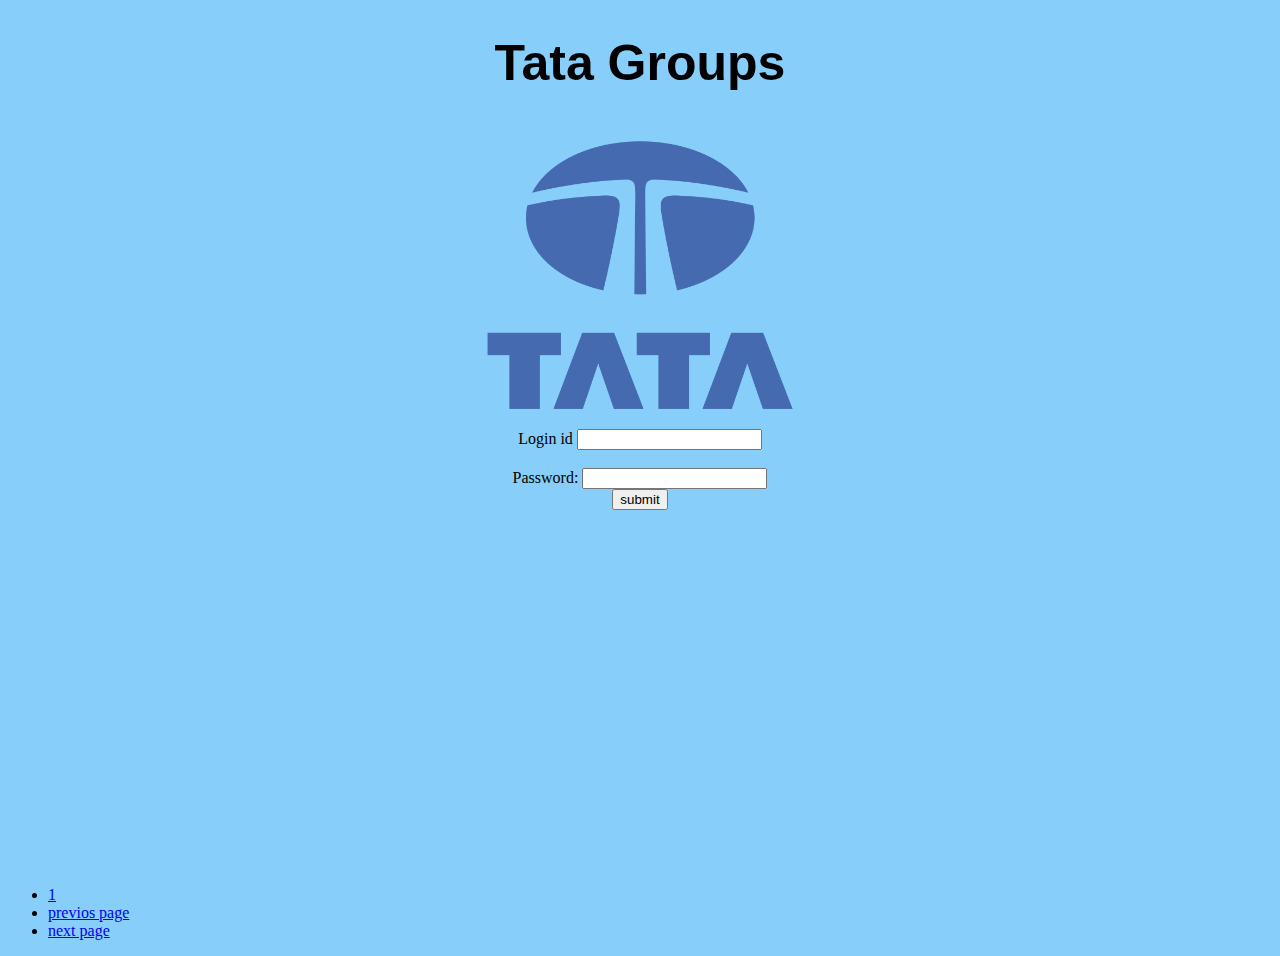
<file: index.html>
<!DOCTYPE html>
<html lang="en">
<head>
  <meta charset="UTF-8">
  <meta name="viewport" content="width=device-width, initial-scale=1.0">
  <meta http-equiv="X-UA-Compatible" content="ie=edge">
  <title>Document</title>
    <link href="https://cdn.jsdelivr.net/npm/bootstrap@5.1.3/dist/css/bootstrap.min.css" rel="stylesheet" integrity="sha384-1BmE4kWBq78iYhFldvKuhfTAU6auU8tT94WrHftjDbrCEXSU1oBoqyl2QvZ6jIW3" crossorigin="anonymous">
  <link rel="stylesheet" href="style.css">
</head>
<body>
  <center>

  <h1>Tata Groups</h1>

  <a href="page1.html"><img src="1.png" alt="" id="m1"></a>
</center>

  <center style="  background-color: 	#87CEFA">
  <form action="">
        Login id <input type="text" name="" id=""><br><br>
        Password: <input type="password" name="" id=""><br>
      <button type="submit" class="btn btn-primary">
        submit
      </button>
   </form>
   </center>




<br><br><br><br><br>
<br><br><br><br><br>
<br><br><br><br><br>
<br><br><br><br><br>

<div class="container continer-fluid ">
    <ul class="pagination justify-content-center">
       <li><a href="page1.html"class="page-link">1</a></li>
       <li><a href="index.html"class="page-link">previos page</a></li>
       <li><a href="page1.html"class="page-link">next page</a></1i>
</ul>
  </div>



  <script src="https://cdn.jsdelivr.net/npm/@popperjs/core@2.10.2/dist/umd/popper.min.js" integrity="sha384-7+zCNj/IqJ95wo16oMtfsKbZ9ccEh31eOz1HGyDuCQ6wgnyJNSYdrPa03rtR1zdB" crossorigin="anonymous"></script>
  <script src="https://cdn.jsdelivr.net/npm/bootstrap@5.1.3/dist/js/bootstrap.min.js" integrity="sha384-QJHtvGhmr9XOIpI6YVutG+2QOK9T+ZnN4kzFN1RtK3zEFEIsxhlmWl5/YESvpZ13" crossorigin="anonymous"></script>


</body>
</html>
</file>
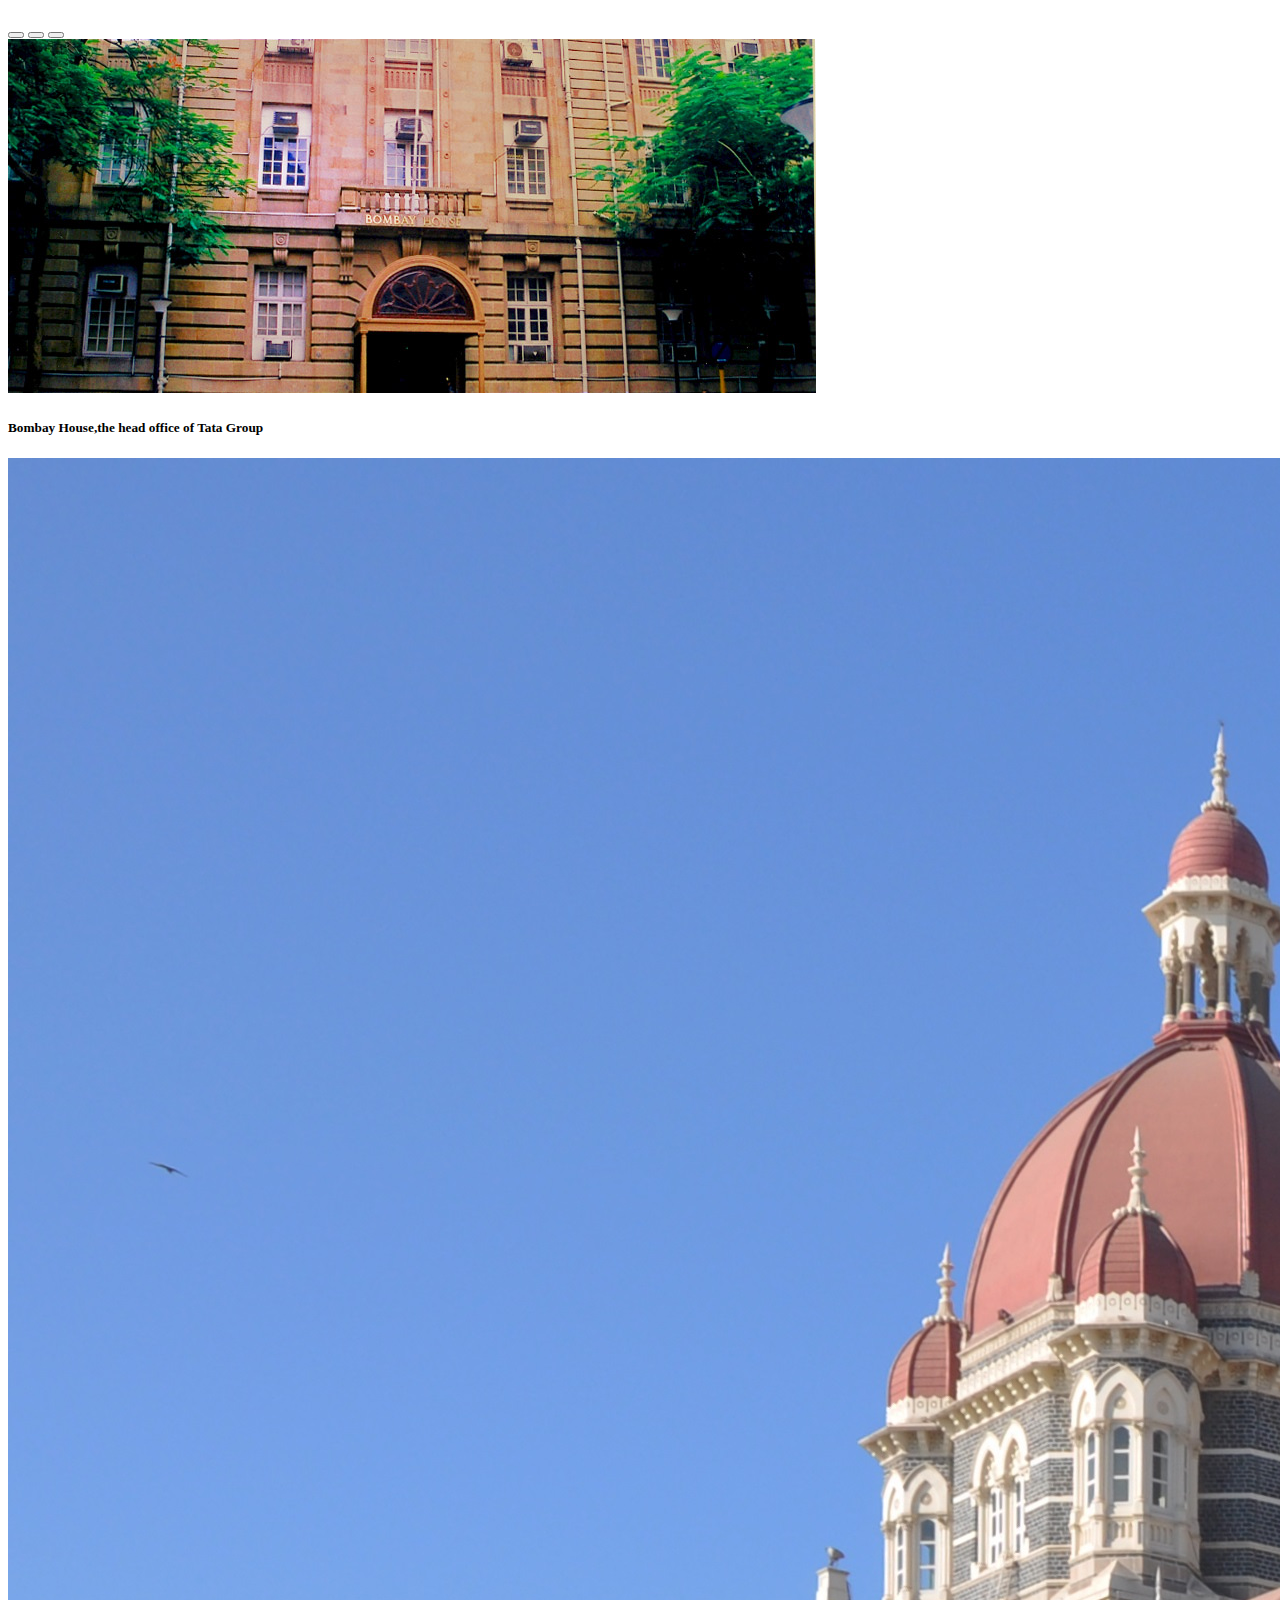
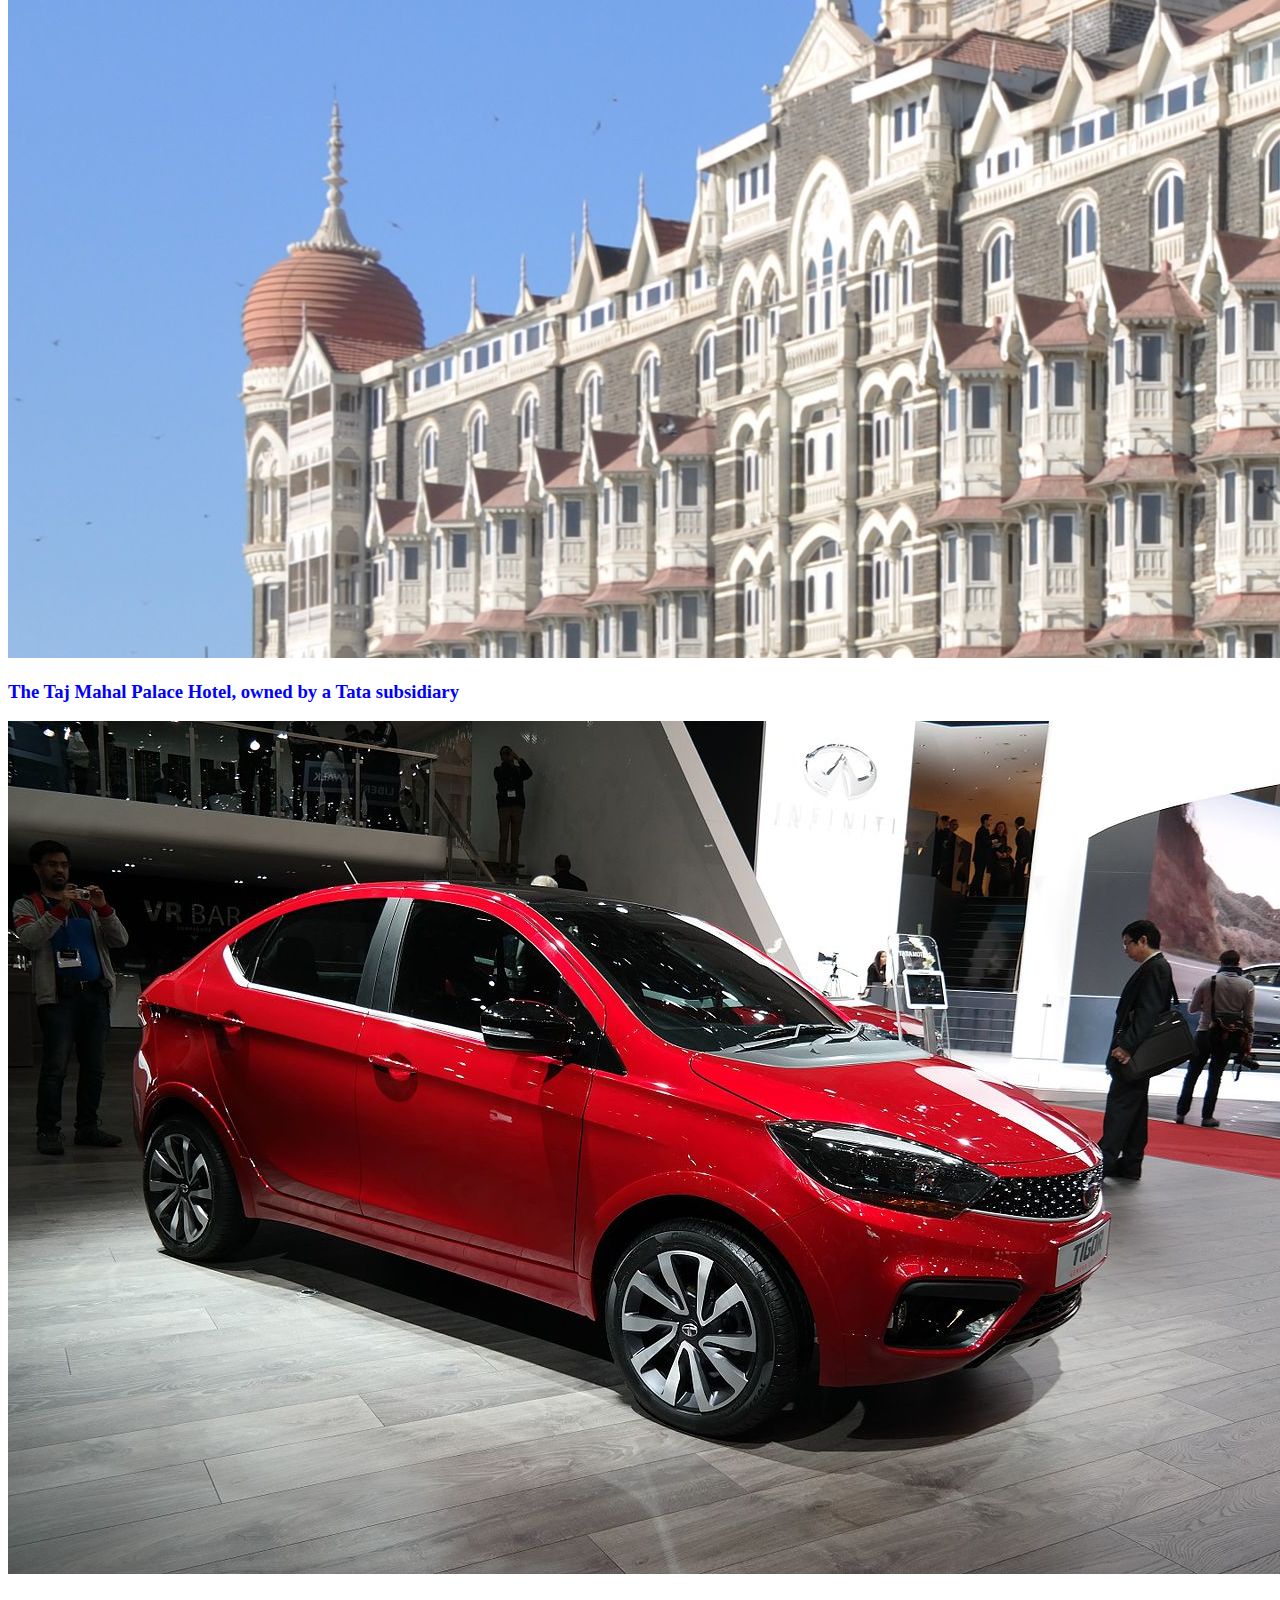
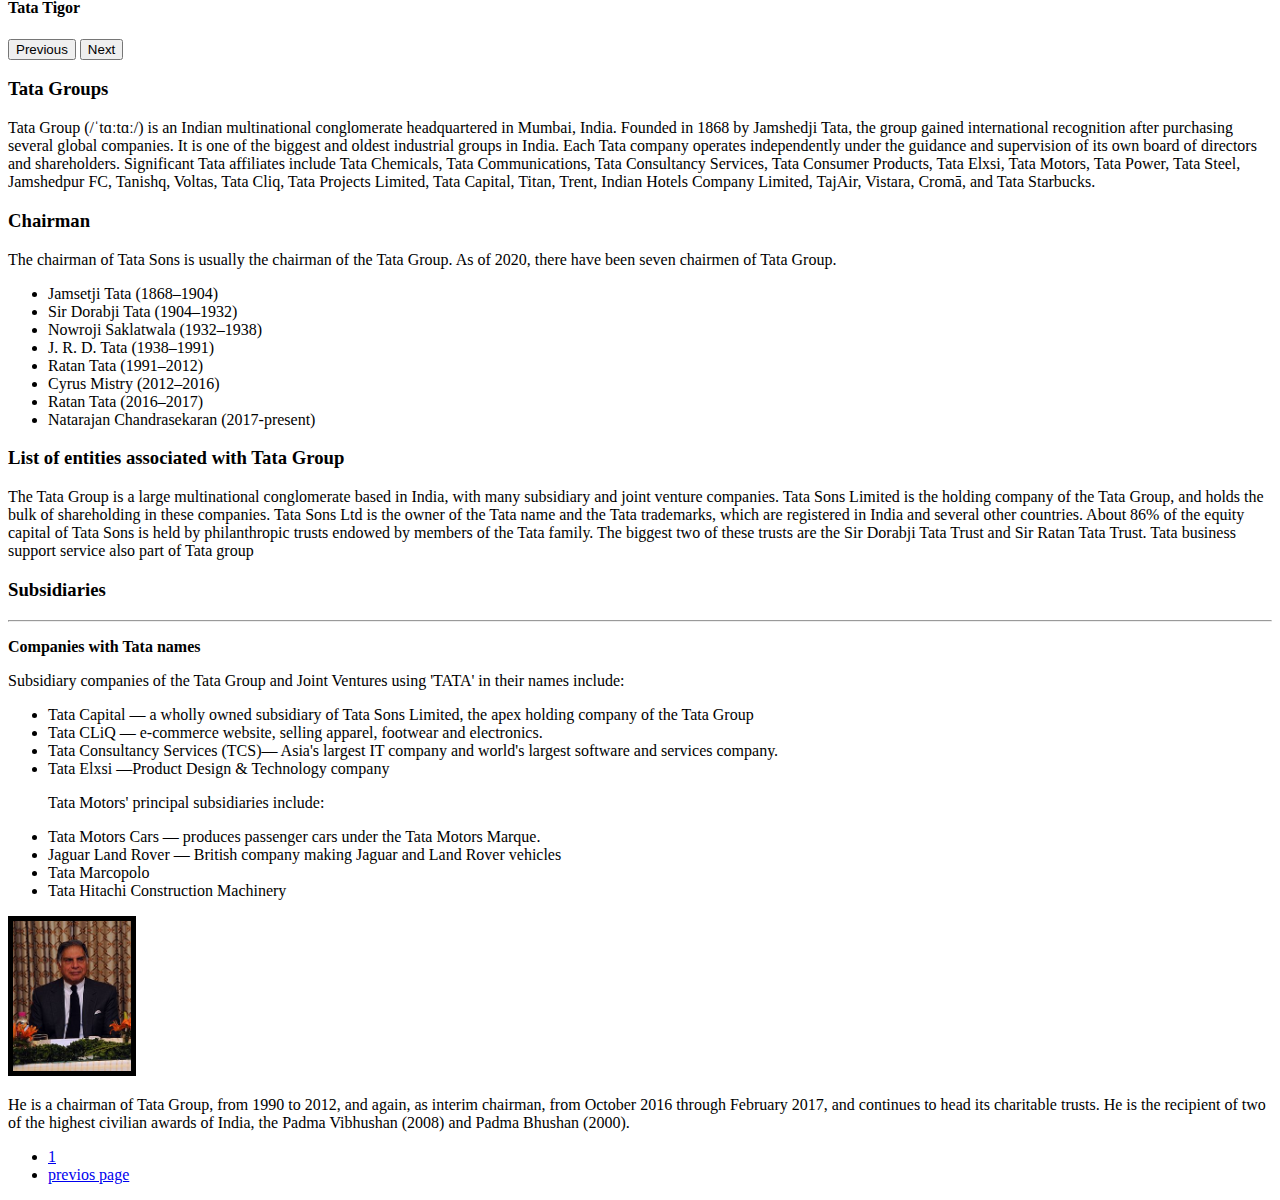
<file: page1.html>
<!DOCTYPE html>
<html lang="en">
<head>
  <meta charset="UTF-8">
  <meta name="viewport" content="width=device-width, initial-scale=1.0">
  <meta http-equiv="X-UA-Compatible" content="ie=edge">
  <title>Document</title>
  <link href="https://cdn.jsdelivr.net/npm/bootstrap@5.1.3/dist/css/bootstrap.min.css" rel="stylesheet" integrity="sha384-1BmE4kWBq78iYhFldvKuhfTAU6auU8tT94WrHftjDbrCEXSU1oBoqyl2QvZ6jIW3" crossorigin="anonymous">
  <link rel="stylesheet" href="new.css">
</head>
<body>
<div class="card container-fluid text-center t1">
  <h1 class="text-success"></h1>
</div>

<div id="carouselExampleCaptions" class="carousel slide" data-bs-ride="carousel">
  <div class="carousel-indicators">
    <button type="button" data-bs-target="#carouselExampleCaptions" data-bs-slide-to="0" class="active" aria-current="true" aria-label="Slide 1"></button>
    <button type="button" data-bs-target="#carouselExampleCaptions" data-bs-slide-to="1" aria-label="Slide 2"></button>
    <button type="button" data-bs-target="#carouselExampleCaptions" data-bs-slide-to="2" aria-label="Slide 3"></button>
  </div>

  <div class="carousel-inner">
    <div class="carousel-item active">
    <a href="https://en.wikipedia.org/wiki/Bombay_House"><img src="2.jpg" class="d-block w-100" alt="..." id="img1"></a>
      <div class="carousel-caption d-none d-md-block">
        <h5><b>Bombay House</b>,the head office of Tata Group</h5>
      </div>
    </div>
    <div class="carousel-item">
      <a href="https://en.wikipedia.org/wiki/Taj_Mahal_Palace_Hotel"><img src="3.jpg" class="d-block w-100" alt="..." id="img2"></a>
      <div class="carousel-caption d-none d-md-block">
        <h3 id="line2"><b>The Taj Mahal Palace Hotel</b>, owned by a Tata subsidiary</h3>
      </div>
    </div>
    <div class="carousel-item">
    <a href="https://en.wikipedia.org/wiki/Tata_Tigor"><img src="4.JPG" class="d-block w-100" alt="..." id="img3"></a>
      <div class="carousel-caption d-none d-md-block">
        <h4>Tata Tigor</h4></a>
      </div>
    </div>
  </div>
  <button class="carousel-control-prev" type="button" data-bs-target="#carouselExampleCaptions" data-bs-slide="prev">
    <span class="carousel-control-prev-icon" aria-hidden="true"></span>
    <span class="visually-hidden">Previous</span>
  </button>
  <button class="carousel-control-next" type="button" data-bs-target="#carouselExampleCaptions" data-bs-slide="next">
    <span class="carousel-control-next-icon" aria-hidden="true"></span>
    <span class="visually-hidden">Next</span>
  </button>
</div>

<div class="container-fluid text-center">
  <h3 class="text-success">Tata Groups</h3>

</div>


<p>Tata Group (/ˈtɑːtɑː/) is an Indian multinational conglomerate headquartered in Mumbai, India. Founded in 1868 by Jamshedji Tata, the group gained international recognition after purchasing several global companies. It is one of the biggest and oldest industrial groups in India. Each Tata company operates independently under the guidance and supervision of its own board of directors and shareholders.

Significant Tata affiliates include Tata Chemicals, Tata Communications, Tata Consultancy Services, Tata Consumer Products, Tata Elxsi, Tata Motors, Tata Power, Tata Steel, Jamshedpur FC, Tanishq, Voltas, Tata Cliq, Tata Projects Limited, Tata Capital, Titan, Trent, Indian Hotels Company Limited, TajAir, Vistara, Cromā, and Tata Starbucks.</p>

<div class="card container-fluid">
  <h3>Chairman</h3>
</div>

<p>The chairman of Tata Sons is usually the chairman of the Tata Group. As of 2020, there have been seven chairmen of Tata Group.</p>

<ul>
  <li>Jamsetji Tata (1868–1904)</li>
  <li>  Sir Dorabji Tata (1904–1932)  </li>
  <li>  Nowroji Saklatwala (1932–1938)</li>
  <li>J. R. D. Tata (1938–1991)</li>
  <li>Ratan Tata (1991–2012)</li>
  <li>Cyrus Mistry (2012–2016)</li>
  <li>Ratan Tata (2016–2017)
  </li>
  <li>Natarajan Chandrasekaran (2017-present)</li>
</ul>


<div class="card container-fluid">
  <h3>List of entities associated with Tata Group</h3>
</div>

<p>The Tata Group is a large multinational conglomerate based in India, with many subsidiary and joint venture companies.

Tata Sons Limited is the holding company of the Tata Group, and holds the bulk of shareholding in these companies. Tata Sons Ltd is the owner of the Tata name and the Tata trademarks, which are registered in India and several other countries.

About 86% of the equity capital of Tata Sons is held by philanthropic trusts endowed by members of the Tata family. The biggest two of these trusts are the Sir Dorabji Tata Trust and Sir Ratan Tata Trust. Tata business support service also part of Tata group</p>



  <h3>Subsidiaries</h3>
  <hr>

<p><b>Companies with Tata names</b></p>

<p>Subsidiary companies of the Tata Group and Joint Ventures using 'TATA' in their names include:</p>


<ul>
  <li>Tata Capital — a wholly owned subsidiary of Tata Sons Limited, the apex holding company of the Tata Group</li>
  <li> Tata CLiQ — e-commerce website, selling apparel, footwear and electronics. </li>
  <li> Tata Consultancy Services (TCS)— Asia's largest IT company and world's largest software and services company.</li>
  <li>Tata Elxsi —Product Design & Technology company</li>

<p>Tata Motors' principal subsidiaries include:</p>
  <li>Tata Motors Cars — produces passenger cars under the Tata Motors Marque.</li>
  <li>Jaguar Land Rover — British company making Jaguar and Land Rover vehicles</li>
  <li>Tata Marcopolo
  </li>
  <li>Tata Hitachi Construction Machinery</li>
</ul>










<div class="container-fluid">
  <img src="5.jpg" alt="" id="ex1">
</div>
<p>He is a chairman of Tata Group, from 1990 to 2012, and again, as interim chairman, from October 2016 through February 2017, and continues to head its charitable trusts. He is the recipient of two of the highest civilian awards of India, the Padma Vibhushan (2008) and Padma Bhushan (2000).</p>


<div class="container continer-fluid ">
    <ul class="pagination justify-content-center">
       <li><a href="page1.html"class="page-link">1</a></li>
       <li><a href="index.html"class="page-link">previos page</a></li>

</ul>
  </div>










<script src="https://cdn.jsdelivr.net/npm/@popperjs/core@2.10.2/dist/umd/popper.min.js" integrity="sha384-7+zCNj/IqJ95wo16oMtfsKbZ9ccEh31eOz1HGyDuCQ6wgnyJNSYdrPa03rtR1zdB" crossorigin="anonymous"></script>
<script src="https://cdn.jsdelivr.net/npm/bootstrap@5.1.3/dist/js/bootstrap.min.js" integrity="sha384-QJHtvGhmr9XOIpI6YVutG+2QOK9T+ZnN4kzFN1RtK3zEFEIsxhlmWl5/YESvpZ13" crossorigin="anonymous"></script>
</body>
</html>
</file>
<file: style.css>
#m1{
  height: 300px;

}
body{
  background-color: 	#87CEFA;
}

h1{
  font-family: sans-serif;
  font-size: 50px;
}
</file>
<file: new.css>
#line2{
   color: blue;
}
#ex1{
  border:5px black solid;
  height: 150px;
}
</file>
